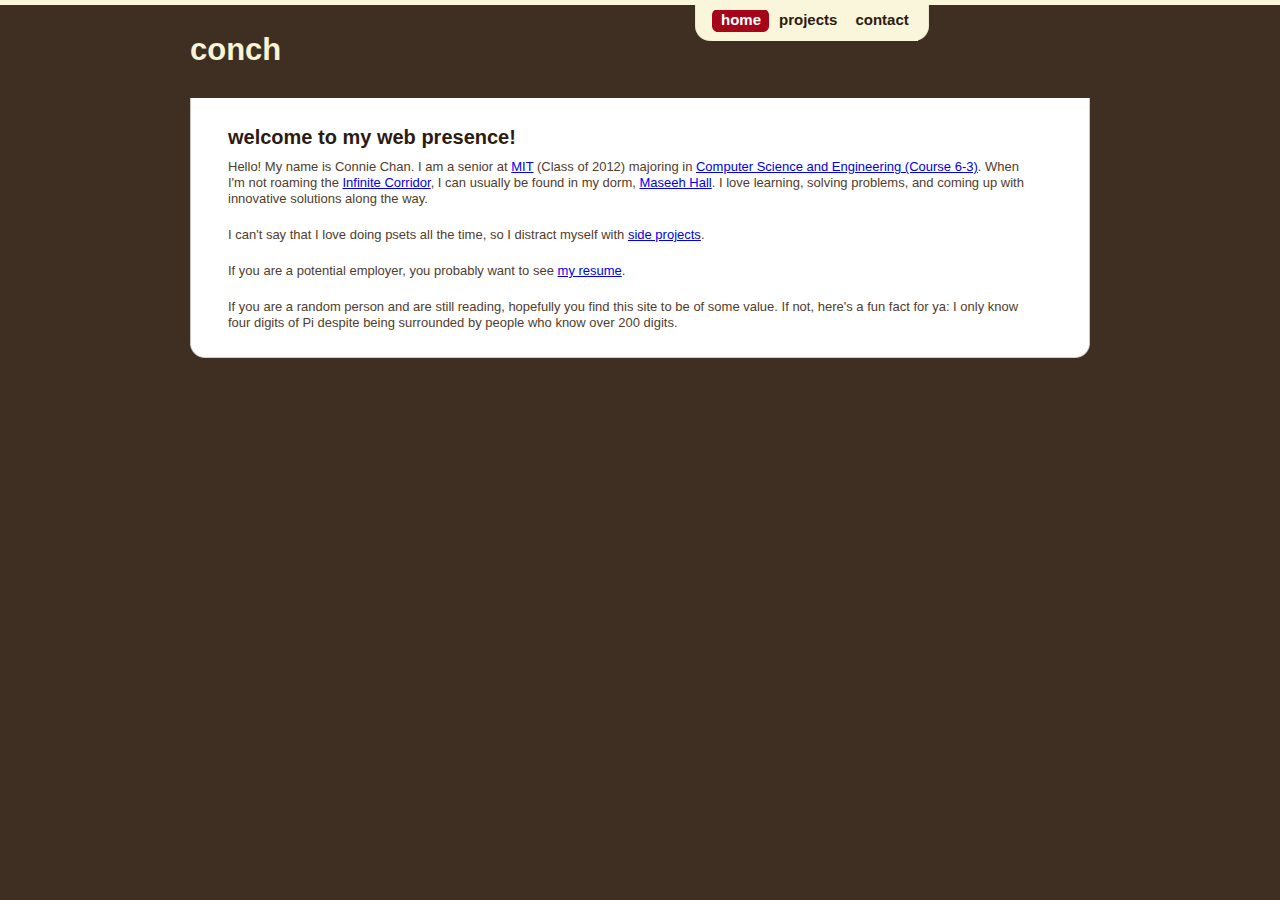
<file: index.html>
<html>
	<head>
		<title>Connie Chan</title>
		<link href="css/style.css" rel="stylesheet" type="text/css" />
		<script type="text/javascript">
			var _gaq = _gaq || [];
			_gaq.push(['_setAccount', 'UA-16079209-4']);
			_gaq.push(['_trackPageview']);
			(function() {
				var ga = document.createElement('script'); ga.type = 'text/javascript'; ga.async = true;
				ga.src = ('https:' == document.location.protocol ? 'https://ssl' : 'http://www') + '.google-analytics.com/ga.js';
				var s = document.getElementsByTagName('script')[0]; s.parentNode.insertBefore(ga, s);
			})();
		</script>
	</head>
	<body>
	<div id="dvmaincontainer">
	  <!--main div container starts here-->
	  <div id="dvtopcontainer">
		<!-- top container starts here-->
		<div id="dvlogocontainer">
			<!-- logo container starts here-->
			<h1>conch</h1>
			<h4></h4>
			<!-- logo container ends here-->
		</div>
		<div id="dvnavicontainer">
		  <!-- navogation div starts here-->
		  <img src="images/navi_left.jpg" alt="" />
	<div id="tabs1" >
			<ul>
			  <!-- CSS Tabs -->
			  <li id="current"><a href="index.html"><span>home</span></a></li>
			  <li><a href="projects.html"><span>projects</span></a></li>
			  <li><a href="contact.html"><span>contact</span></a></li>
			</ul>
		  </div>
		  <img src="images/navi_right.jpg" alt="" />
		  <!-- navogation div ends here-->
		</div>
		<!-- top container ends here-->
	  </div>
	  <div id="dvbodycontainer">
		<!-- body div starts here-->
		<div id="dvrightpanel">
			<!-- right panel div starts here-->
			<h1>welcome to my web presence!</h1>
			<p>Hello! My name is Connie Chan. I am a senior at <a href="http://mit.edu">MIT</a> (Class of 2012) majoring in <a href="http://www.eecs.mit.edu">Computer Science and Engineering (Course 6-3)</a>. When I'm not roaming the <a href="http://web.mit.edu/vrtour/n2_index.html">Infinite Corridor</a>, I can usually be found in my dorm, <a href="http://phoenixgroup.mit.edu">Maseeh Hall</a>. I love learning, solving problems, and coming up with innovative solutions along the way.</p>
			<p>I can't say that I love doing psets all the time, so I distract myself with <a href="projects.html">side projects</a>.</p>
			<p>If you are a potential employer, you probably want to see <a href="http://web.mit.edu/conch/Public/Connie_Chan_Resume.pdf">my resume</a>.
			<p>If you are a random person and are still reading, hopefully you find this site to be of some value. If not, here's a fun fact for ya: I only know four digits of Pi despite being surrounded by people who know over 200 digits.</p>
		  <!-- right panel div ends here-->
		</div>
		<!-- body div ends here-->
	  </div>
	  <div id="dvfootercontainer">
		<!-- footer div starts here-->
		<div id="foottop"></div>
		<!-- footer div ends here-->
	  </div>
	  <!--main div container ends here-->
	</div>
	</body>
</html>
</file>
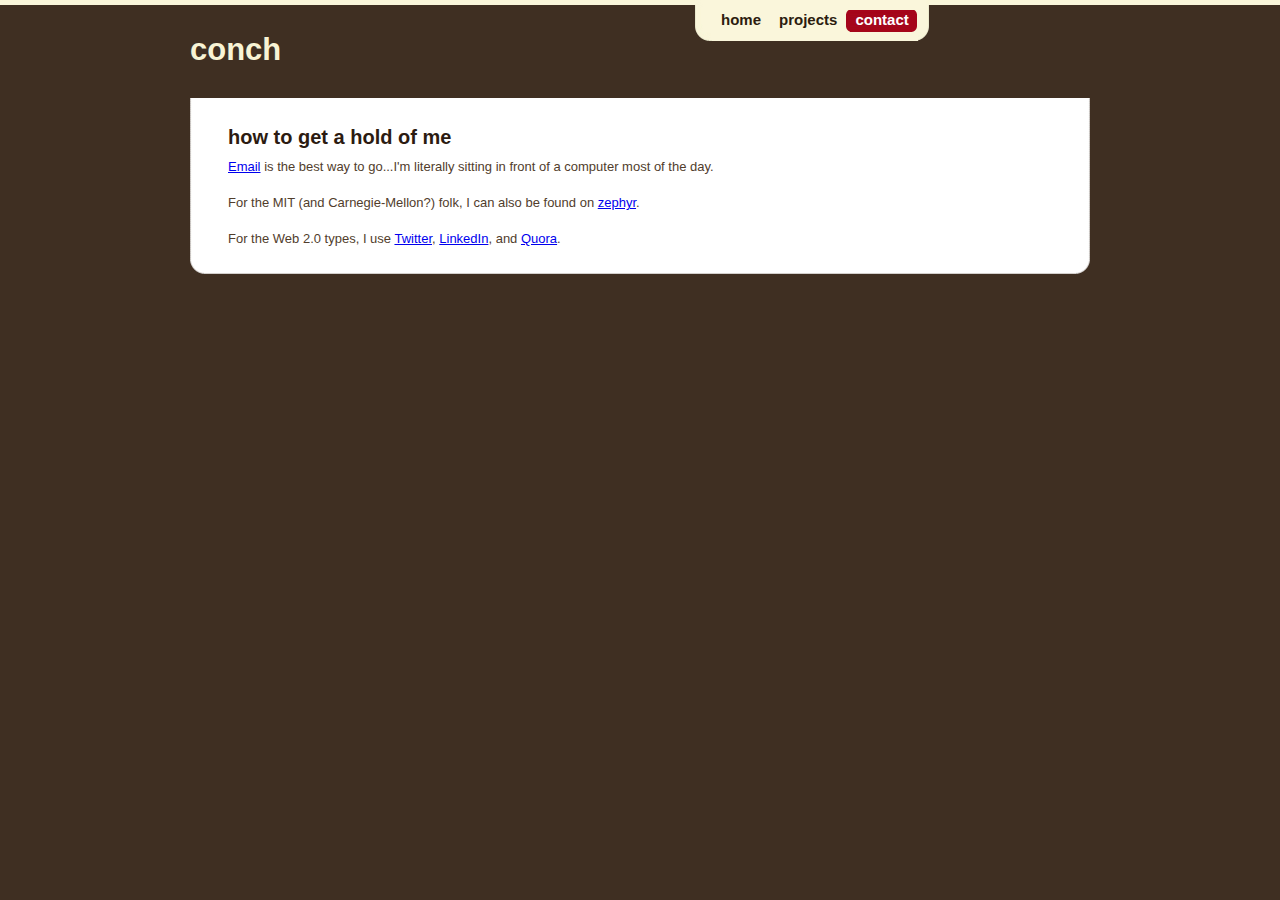
<file: contact.html>
<html>
	<head>
		<title>Connie Chan</title>
		<link href="css/style.css" rel="stylesheet" type="text/css" />
		<script type="text/javascript">
			var _gaq = _gaq || [];
			_gaq.push(['_setAccount', 'UA-16079209-4']);
			_gaq.push(['_trackPageview']);
			(function() {
				var ga = document.createElement('script'); ga.type = 'text/javascript'; ga.async = true;
				ga.src = ('https:' == document.location.protocol ? 'https://ssl' : 'http://www') + '.google-analytics.com/ga.js';
				var s = document.getElementsByTagName('script')[0]; s.parentNode.insertBefore(ga, s);
			})();
		</script>
	</head>
	<body>
	<div id="dvmaincontainer">
	  <!--main div container starts here-->
	  <div id="dvtopcontainer">
		<!-- top container starts here-->
		<div id="dvlogocontainer">
			<!-- logo container starts here-->
			<h1>conch</h1>
			<h4></h4>
			<!-- logo container ends here-->
		</div>
		<div id="dvnavicontainer">
		  <!-- navogation div starts here-->
		  <img src="images/navi_left.jpg" alt="" />
	<div id="tabs1" >
			<ul>
			  <!-- CSS Tabs -->
			  <li><a href="index.html"><span>home</span></a></li>
			  <li><a href="projects.html"><span>projects</span></a></li>
			  <li id="current"><a href="contact.html"><span>contact</span></a></li>
			</ul>
		  </div>
		  <img src="images/navi_right.jpg" alt="" />
		  <!-- navogation div ends here-->
		</div>
		<!-- top container ends here-->
	  </div>
	  <div id="dvbodycontainer">
		<!-- body div starts here-->
		<div id="dvrightpanel">
			<!-- right panel div starts here-->
			<h1>how to get a hold of me</h1>
			<p><a href="mailto:conch@mit.edu">Email</a> is the best way to go...I'm literally sitting in front of a computer most of the day.</p>
			<p>For the MIT (and Carnegie-Mellon?) folk, I can also be found on <a href="http://ist.mit.edu/services/athena/zephyr">zephyr</a>.
			<p>For the Web 2.0 types, I use <a href="http://www.twitter.com/ChanConnie">Twitter</a>, <a href="http://www.linkedin.com/pub/connie-chan/15/b9/ba8">LinkedIn</a>, and <a href="http://www.quora.com/Connie-Chan-4">Quora</a>.</p>
		  <!-- right panel div ends here-->
		</div>
		<!-- body div ends here-->
	  </div>
	  <div id="dvfootercontainer">
		<!-- footer div starts here-->
		<div id="foottop"></div>
		<!-- footer div ends here-->
	  </div>
	  <!--main div container ends here-->
	</div>
	</body>
</html>
</file>
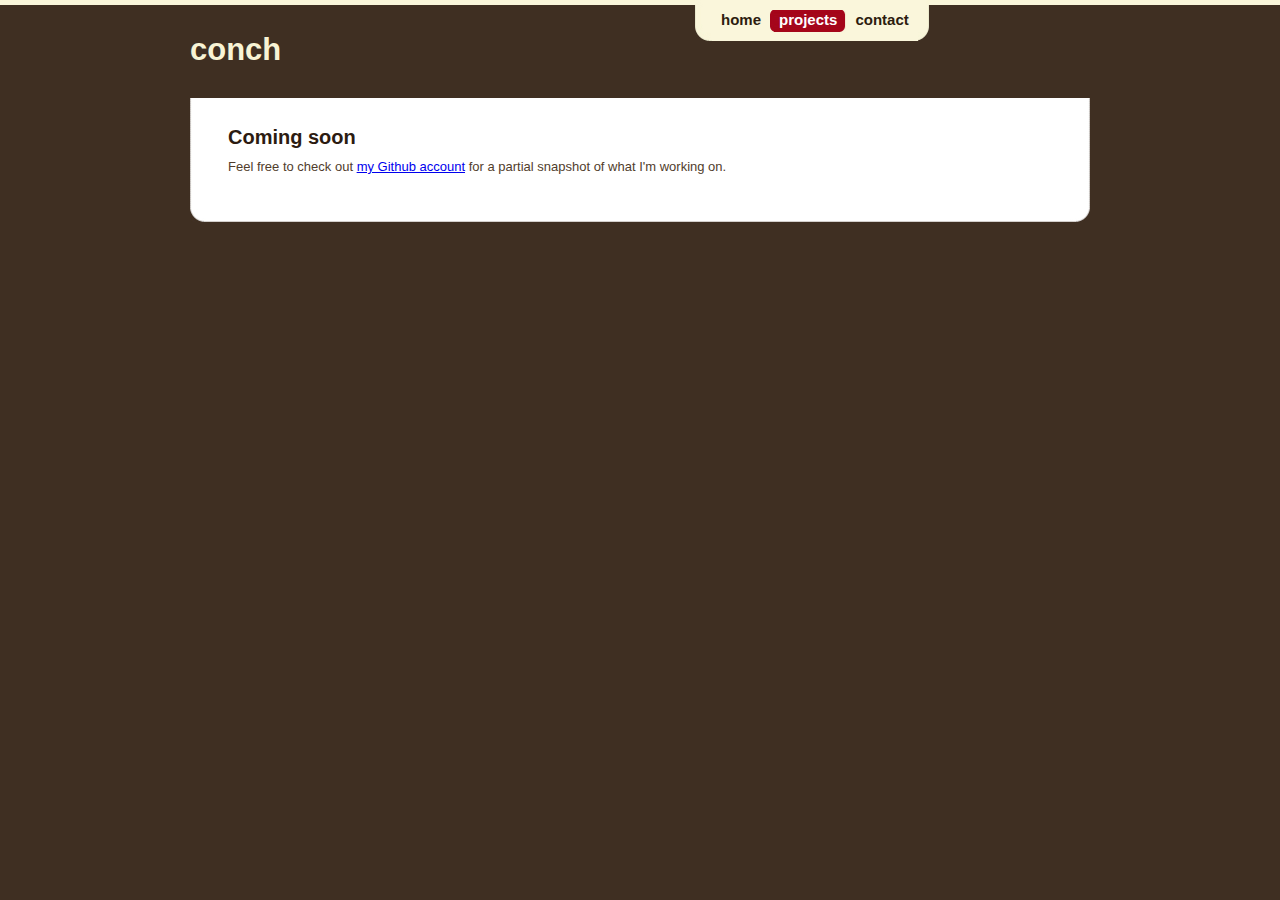
<file: projects.html>
<html>
	<head>
		<title>Connie Chan</title>
		<link href="css/style.css" rel="stylesheet" type="text/css" />
		<script type="text/javascript">
			var _gaq = _gaq || [];
			_gaq.push(['_setAccount', 'UA-16079209-4']);
			_gaq.push(['_trackPageview']);
			(function() {
				var ga = document.createElement('script'); ga.type = 'text/javascript'; ga.async = true;
				ga.src = ('https:' == document.location.protocol ? 'https://ssl' : 'http://www') + '.google-analytics.com/ga.js';
				var s = document.getElementsByTagName('script')[0]; s.parentNode.insertBefore(ga, s);
			})();
		</script>
	</head>
	<body>
	<div id="dvmaincontainer">
	  <!--main div container starts here-->
	  <div id="dvtopcontainer">
		<!-- top container starts here-->
		<div id="dvlogocontainer">
			<!-- logo container starts here-->
			<h1>conch</h1>
			<h4></h4>
			<!-- logo container ends here-->
		</div>
		<div id="dvnavicontainer">
		  <!-- navogation div starts here-->
		  <img src="images/navi_left.jpg" alt="" />
	<div id="tabs1" >
			<ul>
			  <!-- CSS Tabs -->
			  <li><a href="index.html"><span>home</span></a></li>
			  <li id="current"><a href="projects.html"><span>projects</span></a></li>
			  <li><a href="contact.html"><span>contact</span></a></li>
			</ul>
		  </div>
		  <img src="images/navi_right.jpg" alt="" />
		  <!-- navogation div ends here-->
		</div>
		<!-- top container ends here-->
	  </div>
	  <div id="dvbodycontainer">
		<!-- body div starts here-->
		<div id="dvrightpanel">
			<!-- right panel div starts here-->
			<h1>Coming soon</h1>
			<p>Feel free to check out <a href="http://www.github.com/conch">my Github account</a> for a partial snapshot of what I'm working on.<p>
		  <!-- right panel div ends here-->
		</div>
		<!-- body div ends here-->
	  </div>
	  <div id="dvfootercontainer">
		<!-- footer div starts here-->
		<div id="foottop"></div>
		<!-- footer div ends here-->
	  </div>
	  <!--main div container ends here-->
	</div>
	</body>
</html>
</file>
<file: css/style.css>
/* CSS Document */

* {
margin:0;
padding:0
} 

body
{
margin:0px;
background-image:url(../images/body_bg.jpg);
background-repeat:repeat-x;
background-color:#3F2F22;
font-family:'Helvetica', Arial, Verdana;
}
#dvmaincontainer
{
width:900px;
margin:0px auto;
}
#dvmaincontainer #dvtopcontainer
{
float:left;
width:900px;
margin:0px;
padding:0px 0px 0px 0px;
}
#dvtopcontainer #dvlogocontainer
{
float:left;
width:324px;
font-size:0px;
margin:0px;
padding:0px 71px 0px 0px;
}
#dvlogocontainer h1
{
width:314px;
font-family:Arial, Helvetica, sans-serif;
font-size:31px;
text-align:left;
font-weight:bold;
color:#F8F4D5;
margin:0px;
padding:32px 0px 0px 0px;
}
#dvlogocontainer h4
{
width:198px;
font-family:Arial, Helvetica, sans-serif;
font-size:14px;
text-align:left;
font-weight:bold;
color:#BB9F89;
margin:0px;
padding:0px 0px 30px 0px;
}
#dvtopcontainer #dvnavicontainer
{
float:right;
width:395px;
font-size:0px;
margin:0px;
padding:0px 0px 0px 0px;
}
#dvnavicontainer img
{
float:left;
font-size:0px;
margin:0px;
padding:0px 0px 0px 0px;
}

#dvmaincontainer #dvbodycontainer
{
float:left;
width:900px;
background-image:url(../images/page_bg.jpg);
background-repeat:repeat-y;
background-position:top center;
margin:0px;
padding:0px 0px 0px 0px;
}
#dvbodycontainer #dvbannerbgcontainer
{
float:left;
width:873px;
height:226px;
background-image:url(../images/bg.jpg);
background-repeat:repeat;
background-position:top;
border-bottom:1px solid #D5D4CD;
border-top:1px solid #D5D4CD;
margin:0px;
padding:38px 0px 0px 25px;
}
#dvbannerbgcontainer .lftcontainer
{
float:left;
width:277px;
font-size:0px;
margin:0px;
padding:0px 0px 0px 0px;
}
.lftcontainer .dvbannerleft
{
float:left;
width:277px;
margin:0px;
padding:0px 0px 15px 0px;
}
.dvbannerleft img
{
float:left;
margin:0px;
padding:0px 11px 0px 0px;
font-size:0px;
}
.dvbannerleft p
{
float:left;
width:203PX;
font-size:12px;
text-align:left;
color:#424037;
background-color:#FBF8A8;
margin:6px 0px 0px 0px;
padding:6px 0px 5px 8px;
}
.dvbannerleft p b
{
font-size:13px;
font-weight:bold;
}
#dvbannerbgcontainer #dvbanner
{
float:left;
font-size:0px;
margin:0px;
padding:0px 0px 0px 35px;
}
#dvbodycontainer #dvleftpanel
{
float:left;
width:274px;
margin:0px;
padding:26px 0px 4px 25px;
}
#dvleftpanel #topimage
{
float:left;
width:259px;
font-size:17px;
margin:0px;
padding:8px 0px 0px 15px;
height:23px;
background-color:#A4051B;
color:#FFFFFF;
text-align:center;
font-weight:bold;
font-family:'Helvetica', Arial, Verdana;
voice-family:"\"}\"";
line-height:18px;

}
#dvleftpanel #midcont
{
float:left;
width:247px;
margin:0px;
padding:25px 0px 4px 25px;
border-bottom:1px solid #F3F3F3;
border-left:1px solid #F3F3F3;
border-right:1px solid #F3F3F3;
}
#midcont p
{
float:left;
width:223px;
font-size:15px;
text-align:left;
line-height:18px;
voice-family:"\"}\"";
line-height:17px;
color:#513D2C;
margin:0px;
padding:0px;
padding-bottom:25px;


}
#midcont p span
{
float:right;
text-align:right;
color:#A5051A;
font-weight:bold;
}
#dvleftpanel #leftfoot
{
float:left;
width:258px;
background-image:url(../images/left_foot.jpg);
background-repeat:no-repeat;
background-position:top;
margin:12px 0px 0px 0px;
padding:11px 0px 13px 16px;
}
#leftfoot img
{
float:left;
width:46px;
margin:0px;
padding:0px 0px 0px 0px;
}
#leftfoot p
{
float:left;
width:160px;
font-size:12px;
text-align:left;
color:#6B5F58;
margin:0px;
padding:0px 0px 0px 15px;
}
#leftfoot span
{
float:left;
width:156px;
font-size:15px;
text-align:left;
font-weight:bold;
color:#6B5F58;
margin:0px;
padding:5px 0px 5px 15px;
}
#dvbodycontainer #dvrightpanel
{
float:left;
width:90%;
margin:0px 0px 0px 20px;
padding:18px 0px 4px 3px;
}
#dvrightpanel h1
{
float:left;
width:395px;
font-size:20px;
text-align:left;
color:#2C1B11;
margin:0px;
padding:10px 0px 0px 15px;
}
#dvrightpanel p
{
float:left;
width:100%;
font-size:13px;
text-align:left;
voice-family:"\"}\"";
line-height:16px;
color:#513D2C;
margin:0px;
padding:10px 0px 10px 15px;
}
#dvrightpanel .line
{
float:left;
width:533px;
font-size:0px;
margin:0px;
padding:10px 0px 15px 15px;
}
#dvrightpanel .learn
{
float:left;
text-align:left;
font-size:0px;
margin:0px;
padding:0px 0px 14px 445px;
}

#dvrightpanel .learn span
{
height:20px;
width:140px;
font-size:10px;
color:#FFFFFF;
margin:0px 0px 0px 0px;
padding:0px 0px 0px 0px;
}
#dvrightpanel .learn span a
{
background-image:url(../images/learn.jpg);
background-repeat:no-repeat;

width:140px;
height:30px;
font-size:10px;
color:#FFFFFF;
padding-right:20px;
text-decoration:none;
padding-top:8px;
voice-family:"\"}\"";
line-height:17px;

}
#dvrightpanel .learn span a:hover
{
background-image:url(../images/learn_over.jpg);
background-repeat:no-repeat;
width:130px;
color:#FFFFFF;
text-decoration:none;
}



#dvrightpanel .learn a 
{
background-image:url(../images/learn.jpg);
background-repeat:no-repeat;
background-position:center;
height:20px;
width:97px;
font-size:11px;
color:#FFFFFF;
padding-bottom:10px;
padding-left:11px;
padding-top:3px;


}

#dvrightpanel .learn a:hover 
{
background-image:url(../images/learn_over.jpg);
background-repeat:no-repeat;
height:20px;
width:97px;
padding-bottom:10px;
color:#FFFFFF;
}



#dvrightpanel #righttfoot
{
float:left;
width:556px;
height:59px;
background-image:url(../images/right_foot.jpg);
background-repeat:no-repeat;
background-position:top;
margin:20px 0px 0px 0px;
padding:11px 0px 13px 0px;
}
#righttfoot img
{
float:left;
margin:0px;
font-size:0px;
padding:0px 0px 0px 10px;
}
#righttfoot p
{
float:left;
width:97px;
font-size:13px;
text-align:left;
color:#513D2C;
margin:0px;
padding:0px 12px 0px 12px;
}
#dvmaincontainer #dvfootercontainer
{
float:left;
width:900px;
margin:0px;
padding:0px 0px 0px 0px;
}
#dvfootercontainer #foottop
{
float:left;
width:900px;
background-image:url(../images/footer.jpg);
background-repeat:no-repeat;
background-position:top center;
margin:0px;
padding:0px 0px 50px 0px;
}
#foottop p
{
float:left;
font-size:12px;
text-align:left;
color:#938A82;
margin:0px;
padding:25px 0px 0px 20px;
}
#foottop p a 
{
text-decoration:none;
color:#938A82;
padding-left:5px;
padding-right:5px;
}
#foottop p a:hover
{
text-decoration:underline;
color:#938A82;
}
#foottop p span
{
padding:0px 10px 0px 0px;
}
.design
{
float:left;
width:154px;
margin:0px;
padding:0px;
font-size:0px;
padding-left:80px;
padding-top:13px;
}


/*- Menu Tabs 1--------------------------- */ 


    #tabs1 {
      float:left;
    
	  background:#FAF6DB;
      font-size:15px;
      line-height:normal;
	  font-family:Helvetica, sans-serif;
	  font-weight:bold;
	  padding-top:10px; 
	  padding-bottom:5px;
	  height:26px;
	  margin:0px;
	  line-height:normal;
	  
	   /*   height:100%;Fix for MSIE peekaboo bug */
	 
      }
    #tabs1 ul {
	  margin:0;
	 list-style:none;
	  float:left;
	 padding:0px;
	 
      }
    #tabs1 li {
      display:inline;
      margin:0;
      padding:0;
	  voice-family:"\"}\"";
	  line-height:16px;
	  height:25px;
	  float:left;
	  
	  
      }
    #tabs1 a {
      float:left;
      background:url("../images/tableft1.gif") no-repeat left top;
      margin:0;
      padding:0 0 0 4px;
      text-decoration:none;
	  
      }
    #tabs1 a span {
      float:left;
      display:block;
      background:url("../images/tabright1.gif") no-repeat right top;
	  color:#2C1C0F;
      padding:3px 9px 6px 5px; 
	  voice-family:"\"}\"";
	  padding-top:2px;
	  
	  
	
	  
	
     
      }
    /* Commented Backslash Hack hides rule from IE5-Mac \*/
    #tabs1 a span {float:none;}
    /* End IE5-Mac hack */
    #tabs a:hover span {
      color:#FFFFFF;
	  
      }
    #tabs1 a:hover {
      background-position:0% -42px;
	   color:#FFFFFF;
      }
    #tabs1 a:hover span {
      background-position:100% -42px;
	   color:#FFFFFF;
      }

      #tabs1 #current a {
      	background-position:0% -42px;
		 color:#FFFFFF;
      }
      #tabs1 #current a span {
      	background-position:100% -42px;
		 color:#FFFFFF;
      }
	  
	  /*-----------------------------Menu ------------------------------*/
	  
	  img {
border: none;
} 

/*- Menu Tabs 3--------------------------- */

    #tabs3 {
      float:left;
      width:362px;
      font-size:14px;
	  font-family:Arial, Helvetica, sans-serif;
      line-height:normal;
	  background:#FAF6DB;
	  font-weight:bold;
	  
	  
	  
      }
    #tabs3 ul {
	  margin:0;
	  padding:10px 5px 5px 0px;
	  list-style:none;
	  line-height:21px;
      }
    #tabs3 li {
      display:inline;
      margin:0;
      padding:0;
	 
      }
    #tabs3 a {
      float:left;
      background:url("../images/tableft3.gif") no-repeat left top;
      margin:0;
      padding:0 0 0 0px;
      text-decoration:none;
      }
    #tabs3 a span {
      float:left;
      display:block;
      background:url("../images/tabright3.gif") no-repeat right top;
      padding:7px 0px 4px 0px;
      color:#2C1B11;
	  line-height:14px;
	  height:20px;
      }
	    #tabs3 a span {float:none;
		border:1px solid red;}
    /* Commented Backslash Hack hides rule fr
	om IE5-Mac \*/
    #tabs3 a span {float:none;}
    /* End IE5-Mac hack */
    #tabs3 a:hover span {
      color:#FFF;
      }
    #tabs3 a:hover {
      background-position:0% -42px;
      }
    #tabs3 a:hover span {
      background-position:100% -42px;
      }  

      #tabs3 #current a {
      	background-position:0% -42px;
		color:#FFFFFF
      }
      #tabs3 #current a span {
      	background-position:100% -42px;
		color:#FFFFFF
      }
</file>
